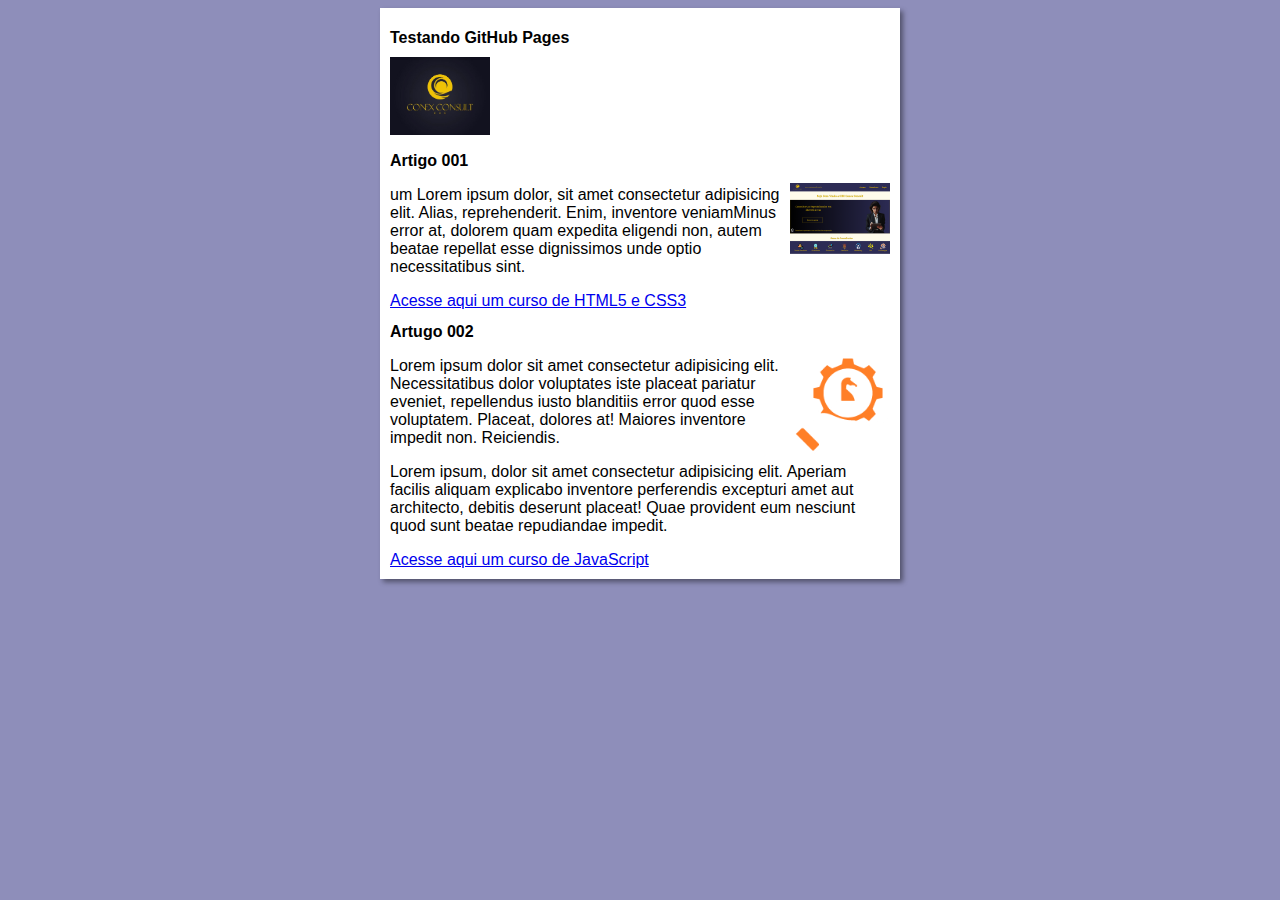
<file: index.html>
<!DOCTYPE html>
<html lang="en">
<head>
    <meta charset="UTF-8">
    <meta name="viewport" content="width=device-width, initial-scale=1.0">
    <title>Título</title>
    <link rel="stylesheet" href="estilos/style.css">
</head>
<body>
    <main>
        <header>
            <h1>Testando GitHub Pages</h1>
            <img src="img/logoCXC (2).jpg" alt="logoCXC">
        </header>
        <article>
            <h2>Artigo 001</h2>
            <img src="img/Desktop - 1 (10).png" alt="tela inicial CXC">
            <p>um Lorem ipsum dolor, sit amet consectetur adipisicing elit. Alias, reprehenderit. Enim, inventore veniamMinus error at, dolorem quam expedita eligendi non, autem beatae repellat esse dignissimos unde optio necessitatibus sint.</p>
            <a href="html.html" target="_self" rel="next">Acesse aqui um curso de HTML5 e CSS3</a>
        </article>
        <article>
            <h2>Artugo 002</h2>
            <img src="img/estratégica.png" alt="ico estratégica">
            <p>Lorem ipsum dolor sit amet consectetur adipisicing elit. Necessitatibus dolor voluptates iste placeat pariatur eveniet, repellendus iusto blanditiis error quod esse voluptatem. Placeat, dolores at! Maiores inventore impedit non. Reiciendis.</p>
            <p>Lorem ipsum, dolor sit amet consectetur adipisicing elit. Aperiam facilis aliquam explicabo inventore perferendis excepturi amet aut architecto, debitis deserunt placeat! Quae provident eum nesciunt quod sunt beatae repudiandae impedit.</p>
            <a href="javaScript.html" target="_self" rel="next">Acesse aqui um curso de JavaScript</a>
        </article>
    </main>
</body>
</html>
</file>
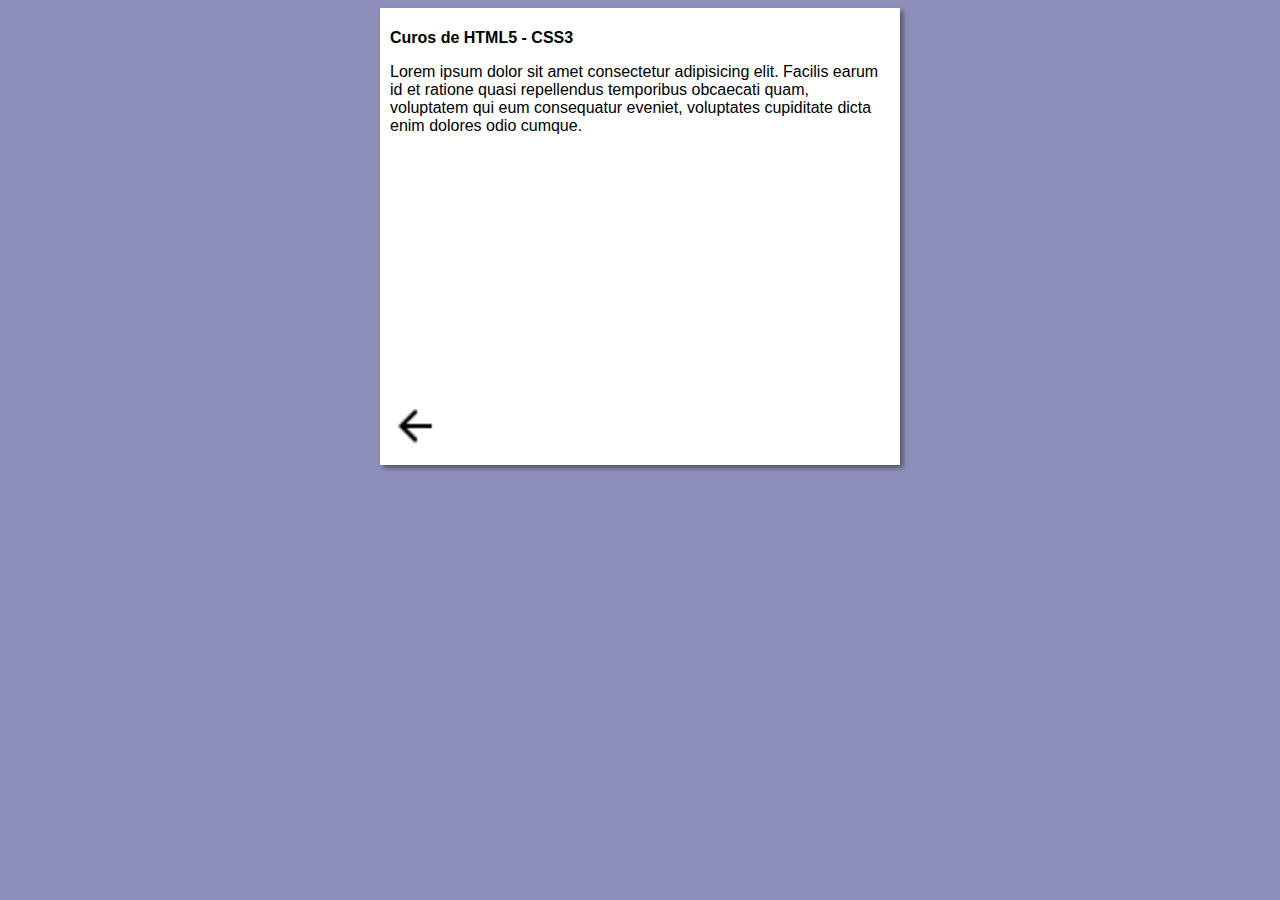
<file: html.html>
<!DOCTYPE html>
<html lang="en">
<head>
    <meta charset="UTF-8">
    <meta name="viewport" content="width=device-width, initial-scale=1.0">
    <title>Curso HTML5</title>
    <link rel="stylesheet" href="estilos/style.css">
</head> 
<body>
    <main>
        <h1>Curos de HTML5 - CSS3</h1>
        <p>Lorem ipsum dolor sit amet consectetur adipisicing elit. Facilis earum id et ratione quasi repellendus temporibus obcaecati quam, voluptatem qui eum consequatur eveniet, voluptates cupiditate dicta enim dolores odio cumque.</p>
        <iframe width="504" height="246" src="https://www.youtube.com/embed/Ejkb_YpuHWs?si=nvTeoEZd0KrdO2av" title="YouTube video player" frameborder="0" allow="accelerometer; autoplay; clipboard-write; encrypted-media; gyroscope; picture-in-picture; web-share" referrerpolicy="strict-origin-when-cross-origin" allowfullscreen></iframe>
        <a href="index.html" target="_self" rel="preview"><img class="btn_voltar" src="img/arrow_back_FILL0_wght400_GRAD0_opsz24.png" alt="voltar"></a>
    </main>
    
</body>
</html>
</file>
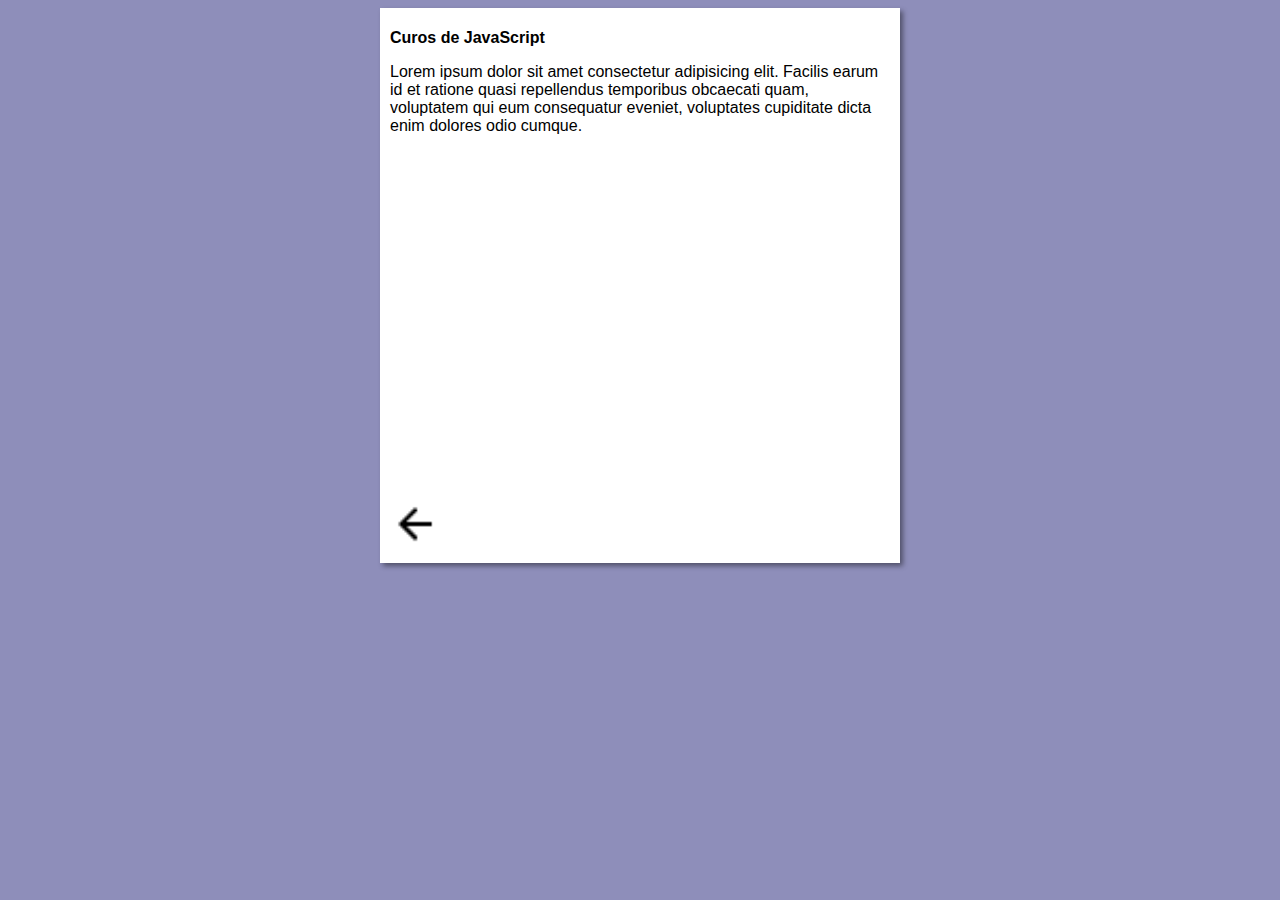
<file: javaScript.html>
<!DOCTYPE html>
<html lang="en">
<head>
    <meta charset="UTF-8">
    <meta name="viewport" content="width=device-width, initial-scale=1.0">
    <title>Curso JavaScript</title>
    <link rel="stylesheet" href="estilos/style.css">
</head> 
<body>
    <main>
        <h1>Curos de JavaScript</h1>
        <p>Lorem ipsum dolor sit amet consectetur adipisicing elit. Facilis earum id et ratione quasi repellendus temporibus obcaecati quam, voluptatem qui eum consequatur eveniet, voluptates cupiditate dicta enim dolores odio cumque.</p>
        <iframe width="504" height="344" src="https://www.youtube.com/embed/1-w1RfGIov4?si=o7sJVNxNLyd02pPr" title="YouTube video player" frameborder="0" allow="accelerometer; autoplay; clipboard-write; encrypted-media; gyroscope; picture-in-picture; web-share" referrerpolicy="strict-origin-when-cross-origin" allowfullscreen></iframe>
        <a href="index.html" target="_self" rel="preview"><img class="btn_voltar" src="img/arrow_back_FILL0_wght400_GRAD0_opsz24.png" alt="voltar"></a>
    </main>
    
</body>
</html>
</file>
<file: estilos/style.css>
* {
    font-family: Arial, Helvetica, sans-serif;
    font-size: 16px;
}

body {
    background-color: rgb(142, 142, 186);
}

img {
    width: 100px;
}

main {
    background-color: white;
    width: 500px;
    margin: auto;
    padding: 10px;
    box-shadow: 3px 3px 5px hwb(0 0% 100% / 0.429);
}

article img {
    float: right;
}

.btn_voltar {
    width: 50px;
}
</file>
